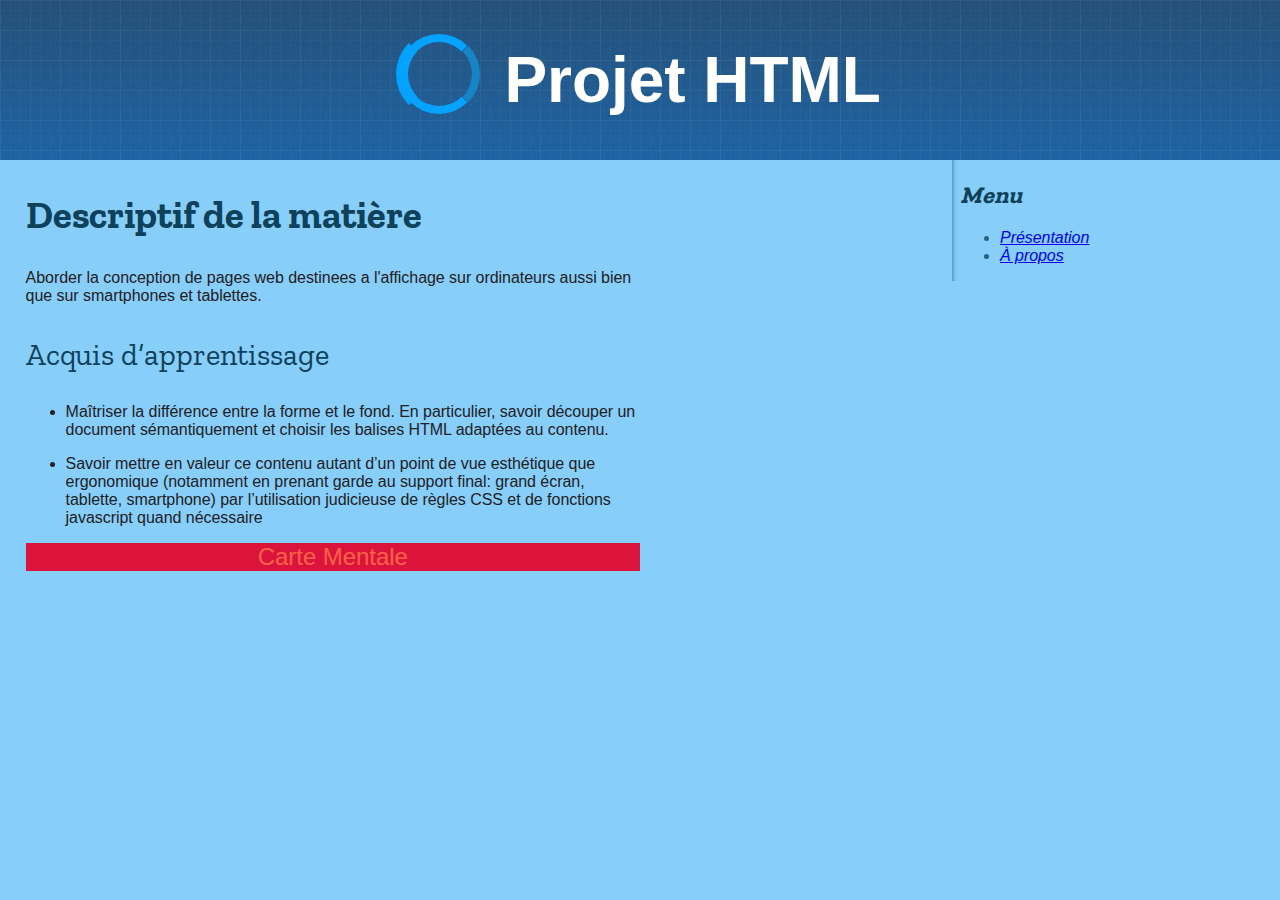
<file: HTMLPage1.html>
﻿<!DOCTYPE html>

<html lang="fr-fr" xmlns="https://www.w3.org/TR/html/">

<head>
    <meta charset="utf-8" />
    <link rel="stylesheet" media="screen " href="StyleSheet1.css">
    <title>Projet HTML</title>
</head>

<body>

    <header class="bandeau">
        <center>
        <div class="logo"></div><div class="logo-bar"></div><div class="logo-bar1"></div>
        <div class="titre">
                <h1>Pro<span class="morceau-titre">j</span>et <span class="morceau-titre">H</span>T<span class="morceau-titre">M</span>L</h1>
        </div>
        </center>
    </header>


    <aside class="sidebar" role="complementary">
        <h2>Menu</h2>
        <ul>
            <li><a href="#intro">Présentation</a></li>
            <li><a href="#about">À propos</a></li>
        </ul>

    </aside>

    <div class="page-class">

        <section class="intro" id="intro">
            <h2>Descriptif de la matière</h2>
            <p>Aborder la conception de pages web destinees a l'affichage sur ordinateurs aussi bien que sur
                smartphones et tablettes.</p>
            <h3>Acquis d’apprentissage</h3>
            <ul>
                <li>
                    <p>Maîtriser la différence entre la forme et le fond. En particulier, savoir découper un document
                        sémantiquement et choisir les balises HTML adaptées au contenu.</p>
                </li>
                <li>
                    <p>Savoir mettre en valeur ce contenu autant d’un point de vue esthétique que ergonomique (notamment
                        en prenant garde au support final: grand écran, tablette, smartphone) par l’utilisation
                        judicieuse de règles CSS et de fonctions javascript quand nécessaire</p>
                </li>
            </ul>

        </section>

        <section class="carte" id="carte-mentale">
            <header role="banner">
                <center>Carte Mentale</center>
            </header>
        </section>
    </div>

</body>

</html>
</file>
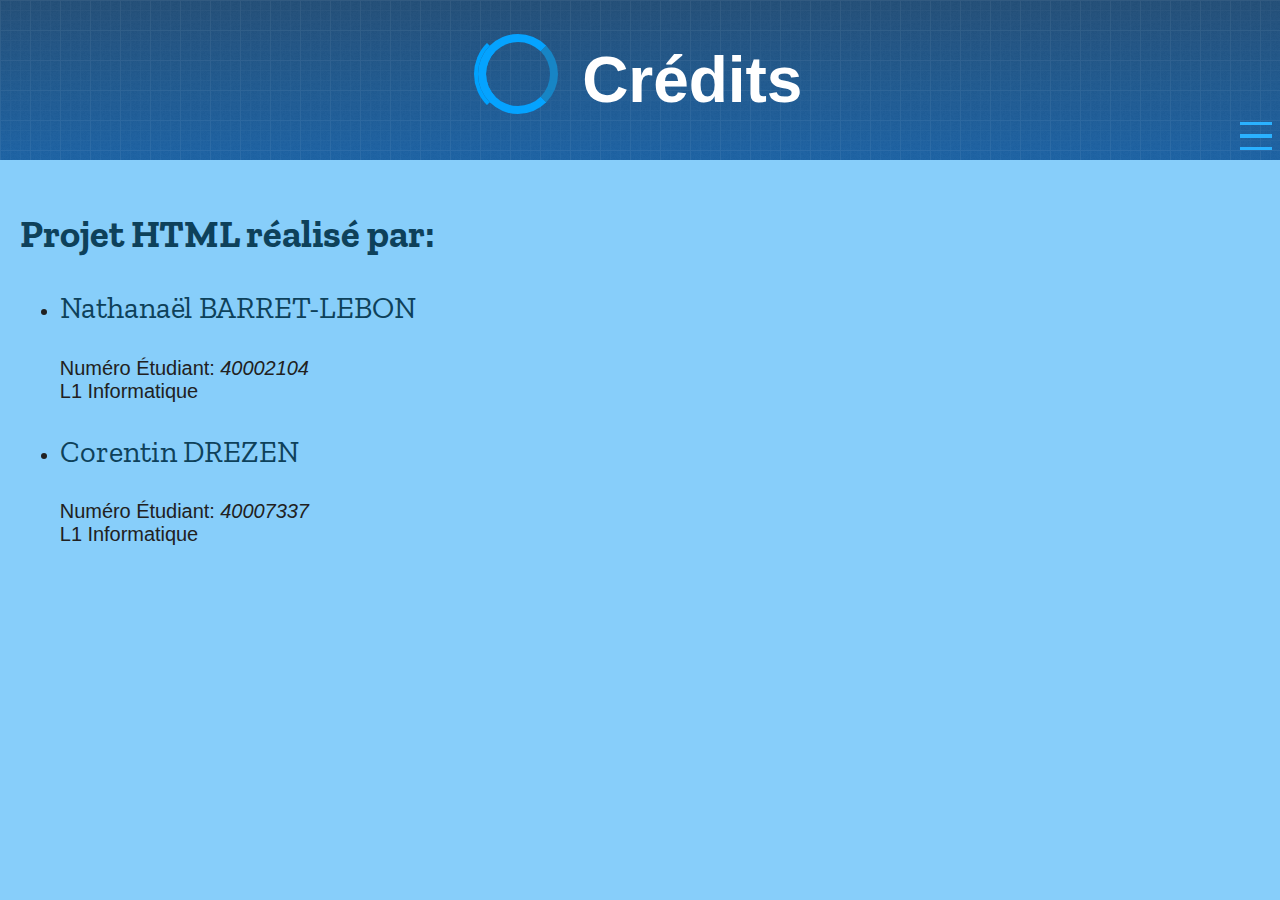
<file: 07/html/about.html>
﻿<!DOCTYPE html>

<html lang="fr-fr" xmlns="https://www.w3.org/TR/html/">

<head>
    <meta charset="utf-8" />
    <link rel="stylesheet" media="screen " href="../css/styles.css">
    <title>Projet HTML</title>
    <link rel="icon" href="../images/favicon.png">
</head>

<body>

    <header class="bandeau">
            <div class="logo"></div><div class="logo-bar"></div><div class="logo-bar1"></div>
            <div class="titre">
                <h1><span class="morceau-titre">C</span>ré<span class="morceau-titre">d</span>i<span class="morceau-titre">t</span>s</h1>
            </div>  
    </header>


    <aside class="sidebar" role="complementary">
        <input type="checkbox" id="sandwich-menucheck">
        <label class="sandwich-label" for="sandwich-menucheck">
            <div class="bar"></div><div class="bar"></div><div class="bar"></div>
        </label>
        <div id="menu">
        <h2>Menu</h2>
        <ul>
            <li><a href="../index.html">Présentation</a></li>
			<li><a href="../html/projet.html">La Matière</a></li>
			<li><a href="../html/python.html">Quack Invaders</a></li>
			<li><a href="../html/about.html">À propos</a></li>
        </ul>
        </div>

    </aside>

    <div class="page-class">

        <section class="intro" id="intro">
            <h2>Projet HTML réalisé par:</h2>
            <ul>
                <li>
                    
                        <h3>Nathanaël BARRET-LEBON</h3>
                        <p>
                        Numéro Étudiant: <i>40002104</i><br>
                        L1 Informatique<br>
                    </p>
                </li>
                <li>
                        <h3>Corentin DREZEN</h3>
                        Numéro Étudiant: <i>40007337</i><br>
                        L1 Informatique
                    </p>
                </li>

            </ul>

        </section>
    </div>

</body>

</html>
</file>
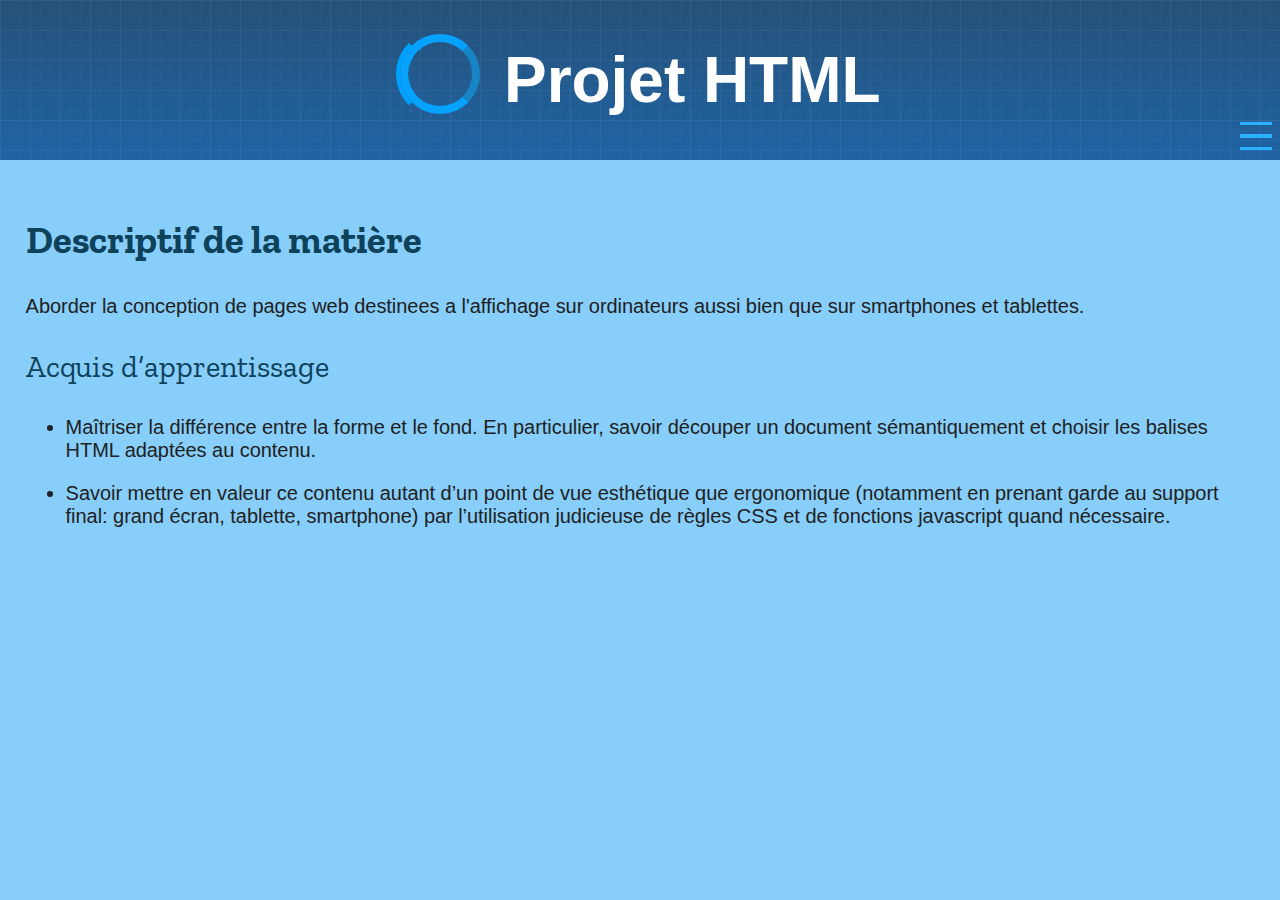
<file: 07/html/projet.html>
<!DOCTYPE html>

<html lang="fr-fr" xmlns="https://www.w3.org/TR/html/">

<head>
    <meta charset="utf-8" />
    <link rel="stylesheet" media="screen " href="../css/styles.css">
    <title>Projet HTML</title>
    <link rel="icon" href="images/favicon.png">
</head>

<body>

    <header class="bandeau">
        <center>
            <div class="logo"></div><div class="logo-bar"></div><div class="logo-bar1"></div>
            <div class="titre">
                <h1>Pro<span class="morceau-titre">j</span>et <span class="morceau-titre">H</span>T<span class="morceau-titre">M</span>L</h1>
            </div>
        </center>       
    </header>


    <aside class="sidebar" role="complementary">
        <input type="checkbox" id="sandwich-menucheck">
        <label class="sandwich-label" for="sandwich-menucheck">
            <div class="bar"></div><div class="bar"></div><div class="bar"></div>
        </label>
        <div id="menu">
        <h2>Menu</h2>
        <ul>
            <li><a href="../index.html">Présentation</a></li>
            <li><a href="projet.html">La Matière</a></li>
            <li><a href="python.html">Quack Invaders</a></li>
            <li><a href="#about">À propos</a></li>
        </ul>
        </div>

    </aside>

    <div class="page-class">

        <section class="intro" id="intro">
            <h2>Descriptif de la matière</h2>
            <p>Aborder la conception de pages web destinees a l'affichage sur ordinateurs aussi bien que sur
                smartphones et tablettes.</p>
            <h3>Acquis d’apprentissage</h3>
            <ul>
                <li>
                    <p>Maîtriser la différence entre la forme et le fond. En particulier, savoir découper un document
                        sémantiquement et choisir les balises HTML adaptées au contenu.</p>
                </li>
                <li>
                    <p>Savoir mettre en valeur ce contenu autant d’un point de vue esthétique que ergonomique (notamment
                        en prenant garde au support final: grand écran, tablette, smartphone) par l’utilisation
                        judicieuse de règles CSS et de fonctions javascript quand nécessaire.</p>
                </li>
            </ul>

        </section>
    </div>

</body>

</html>
</file>
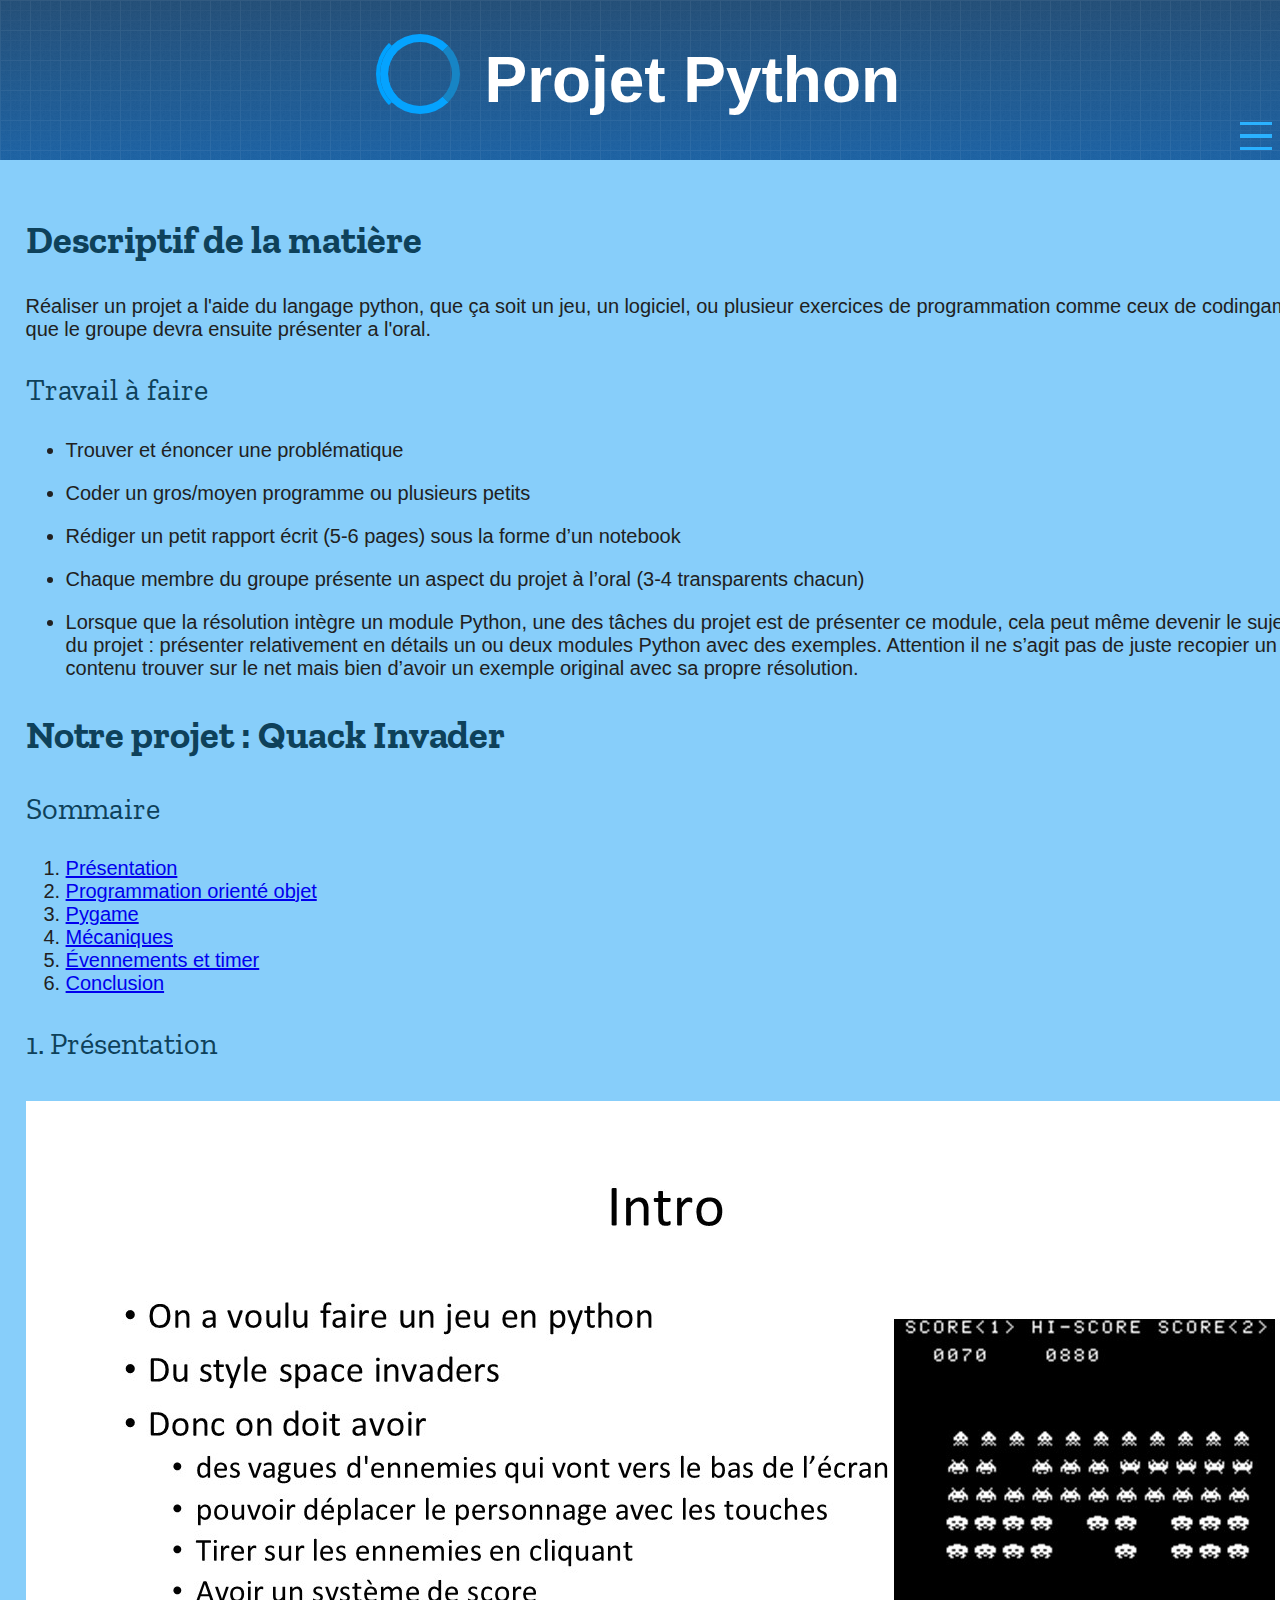
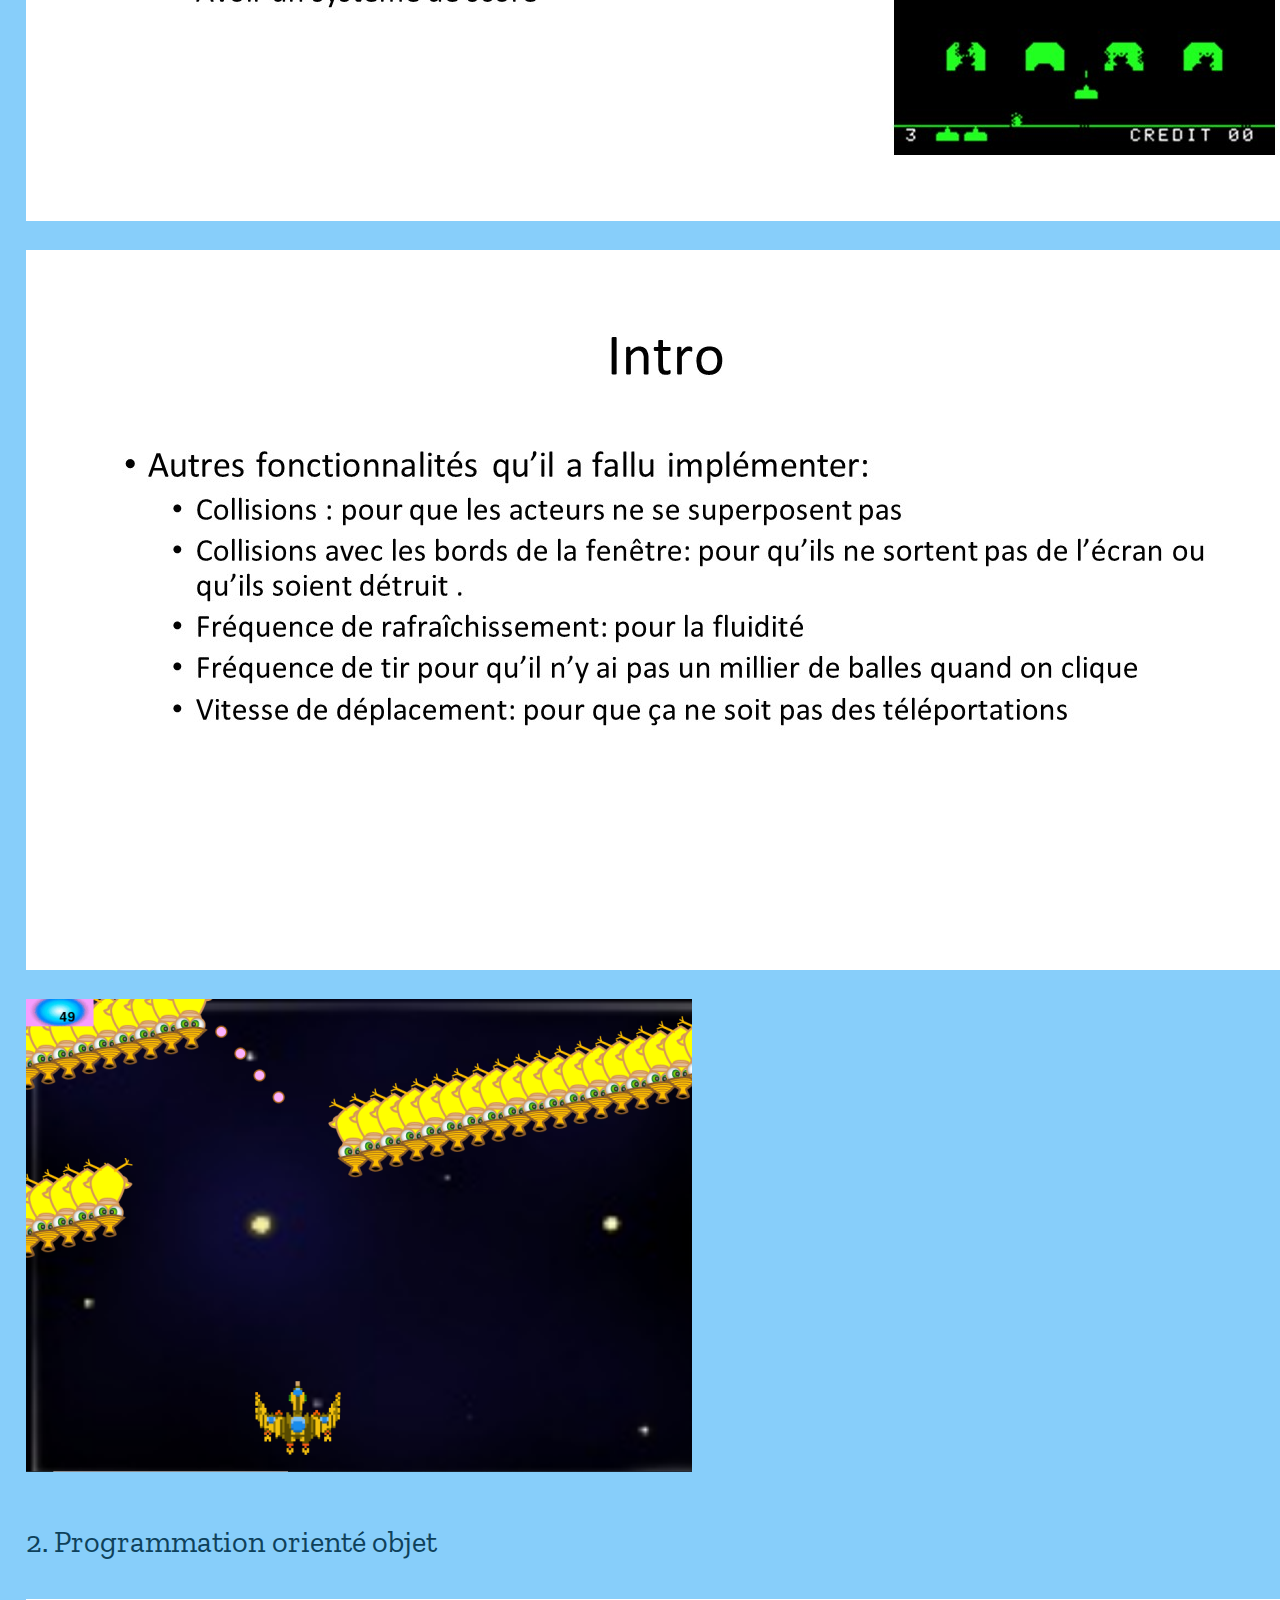
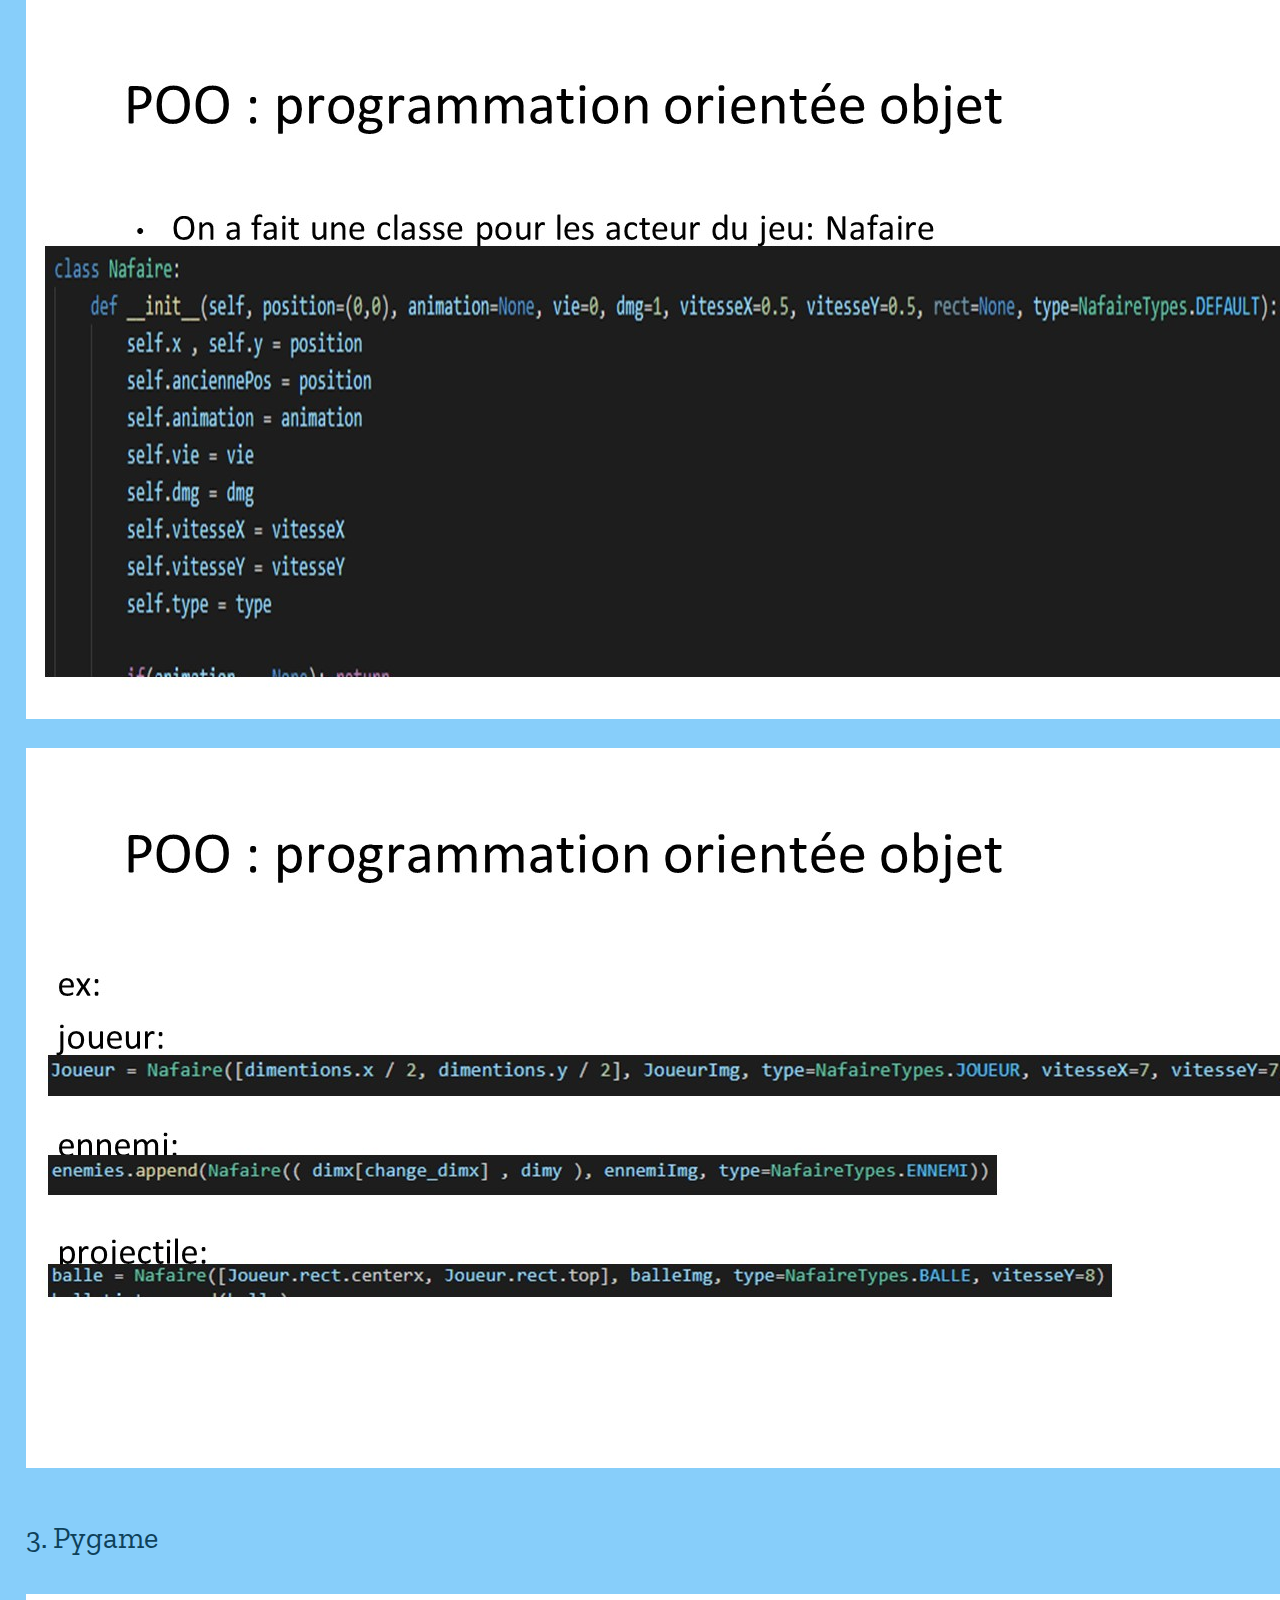
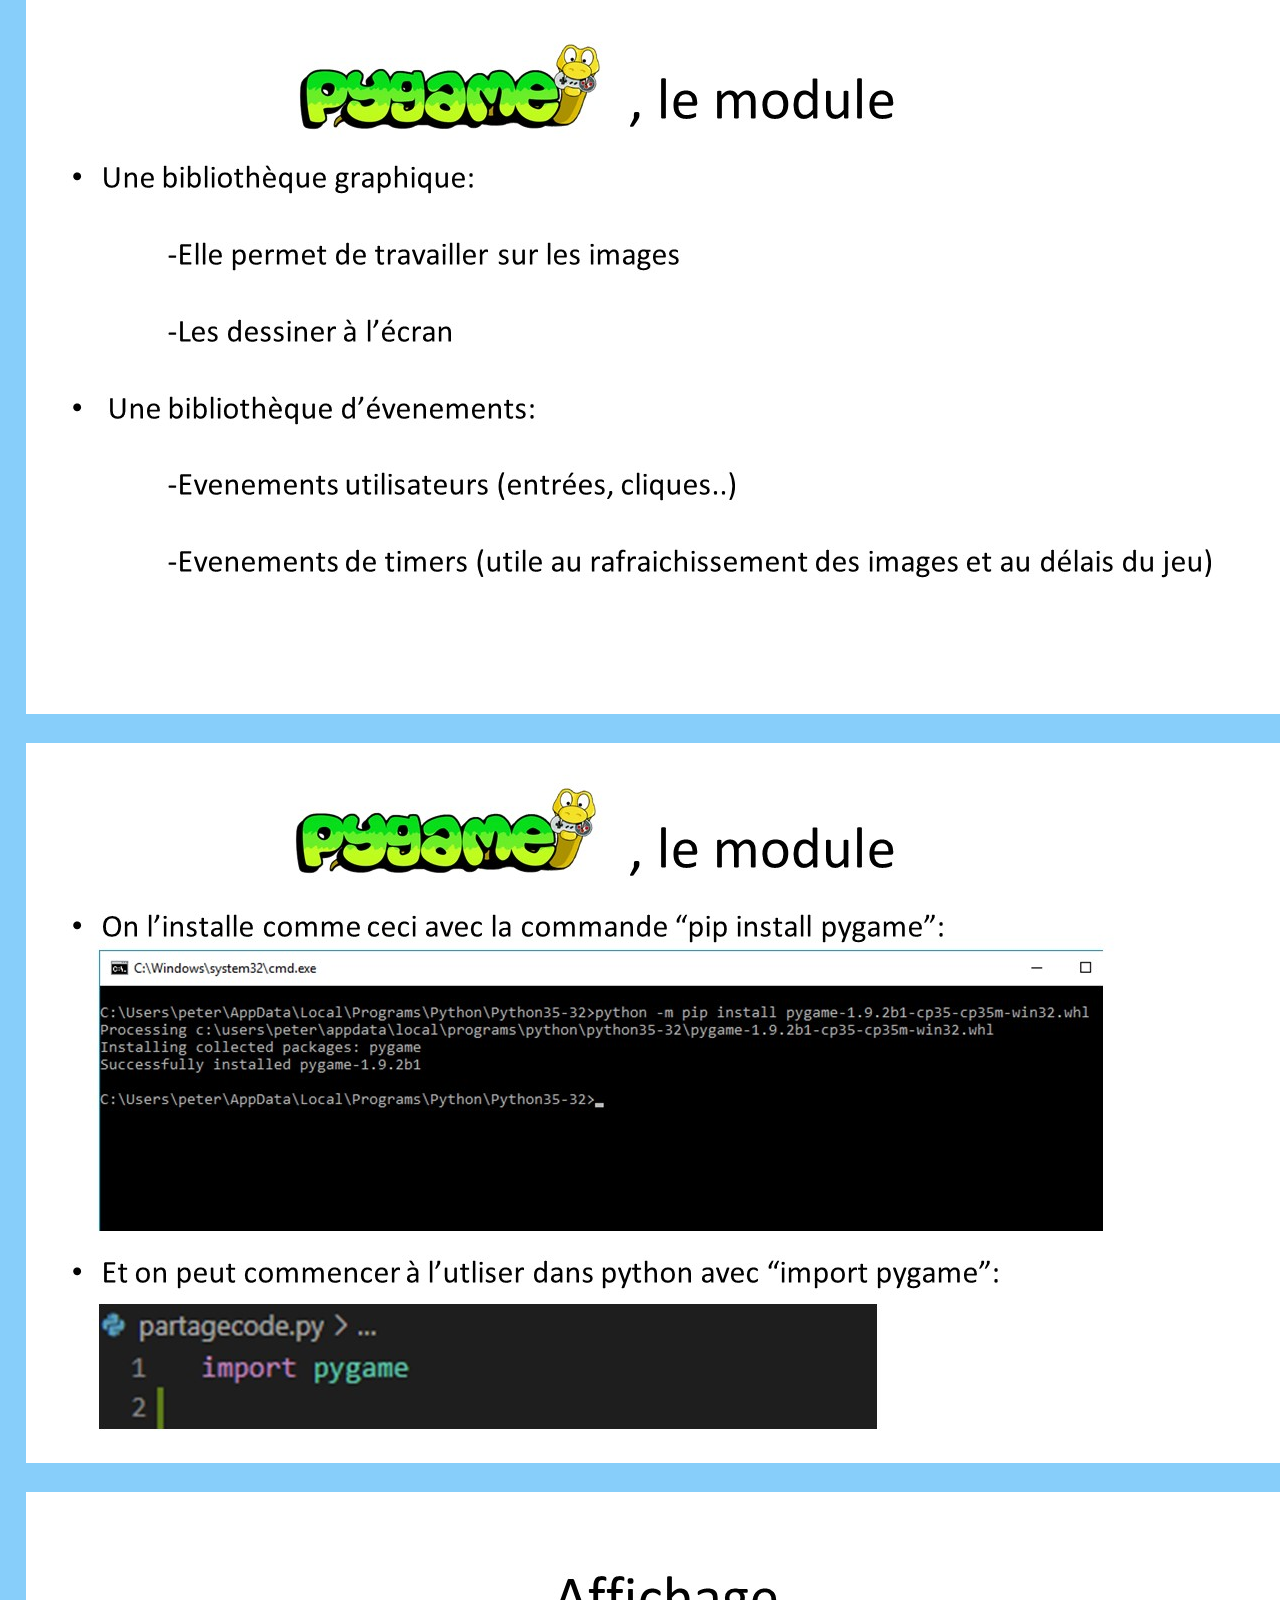
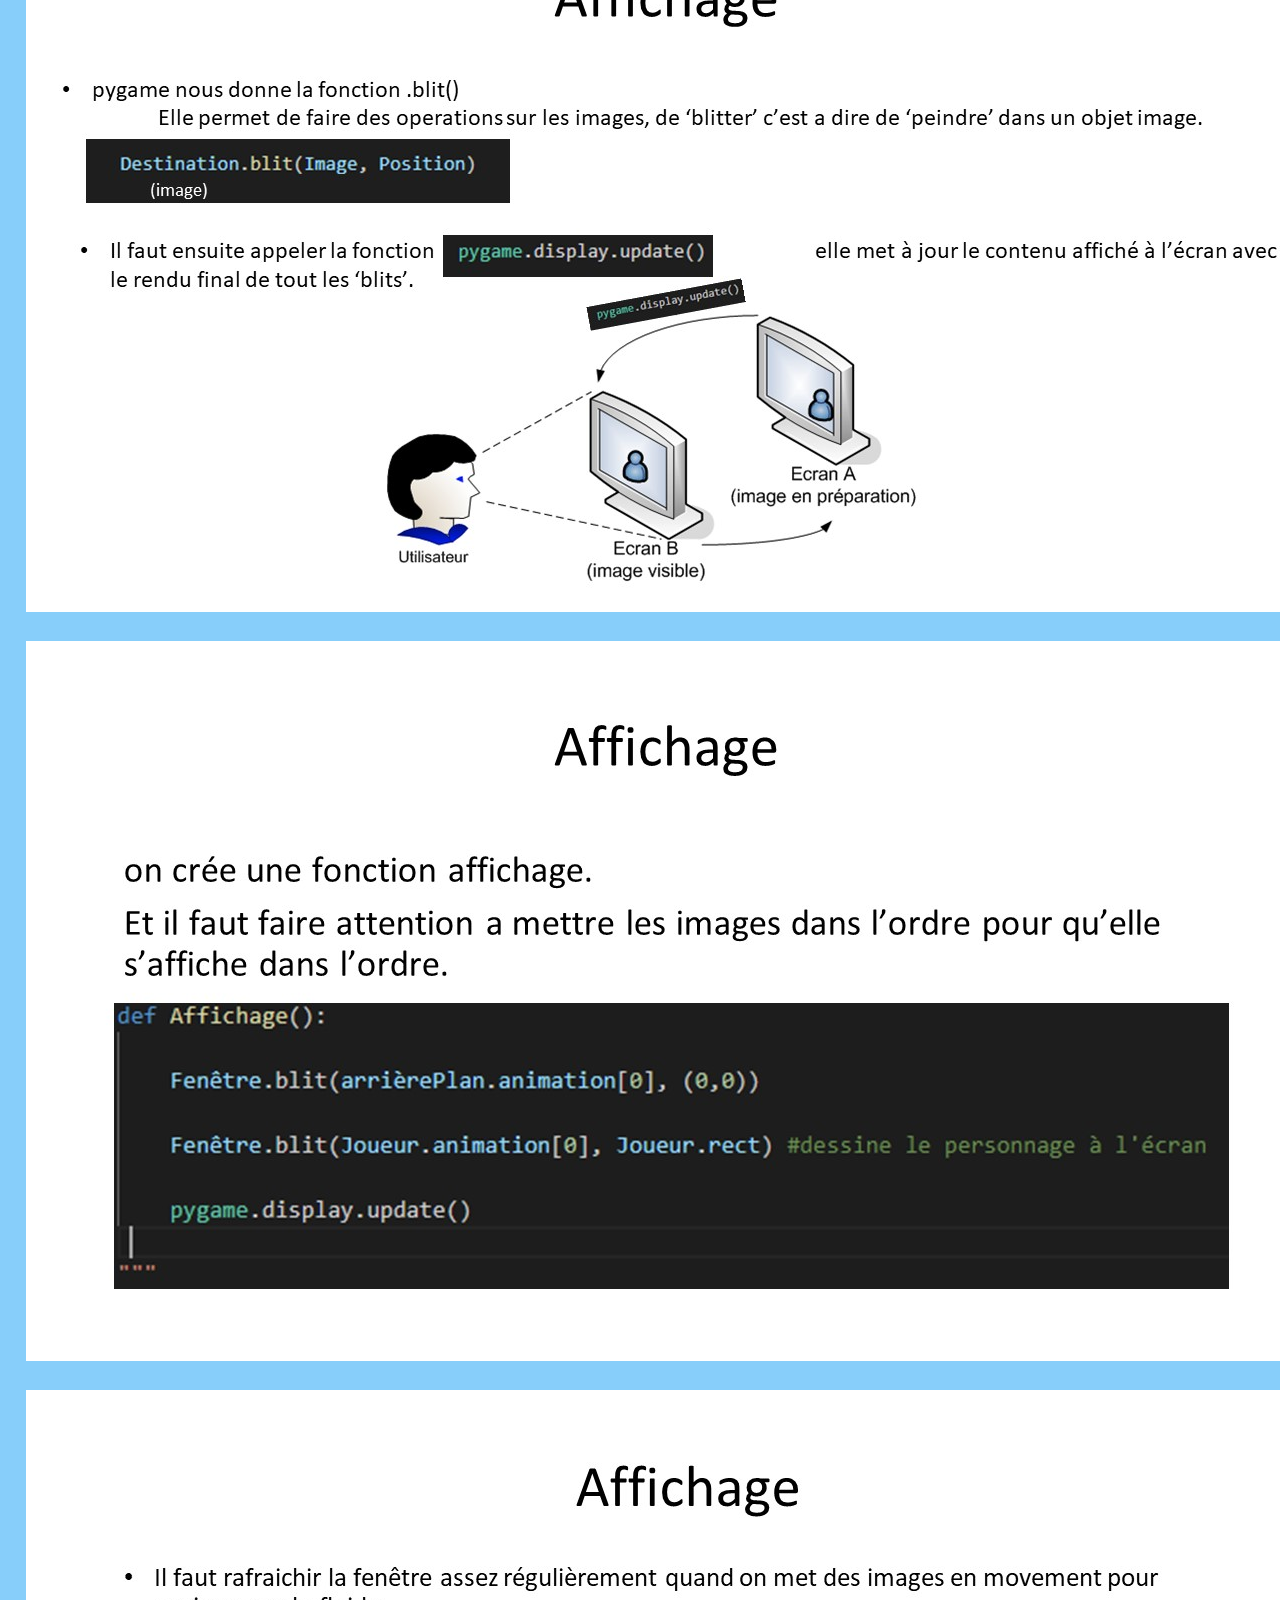
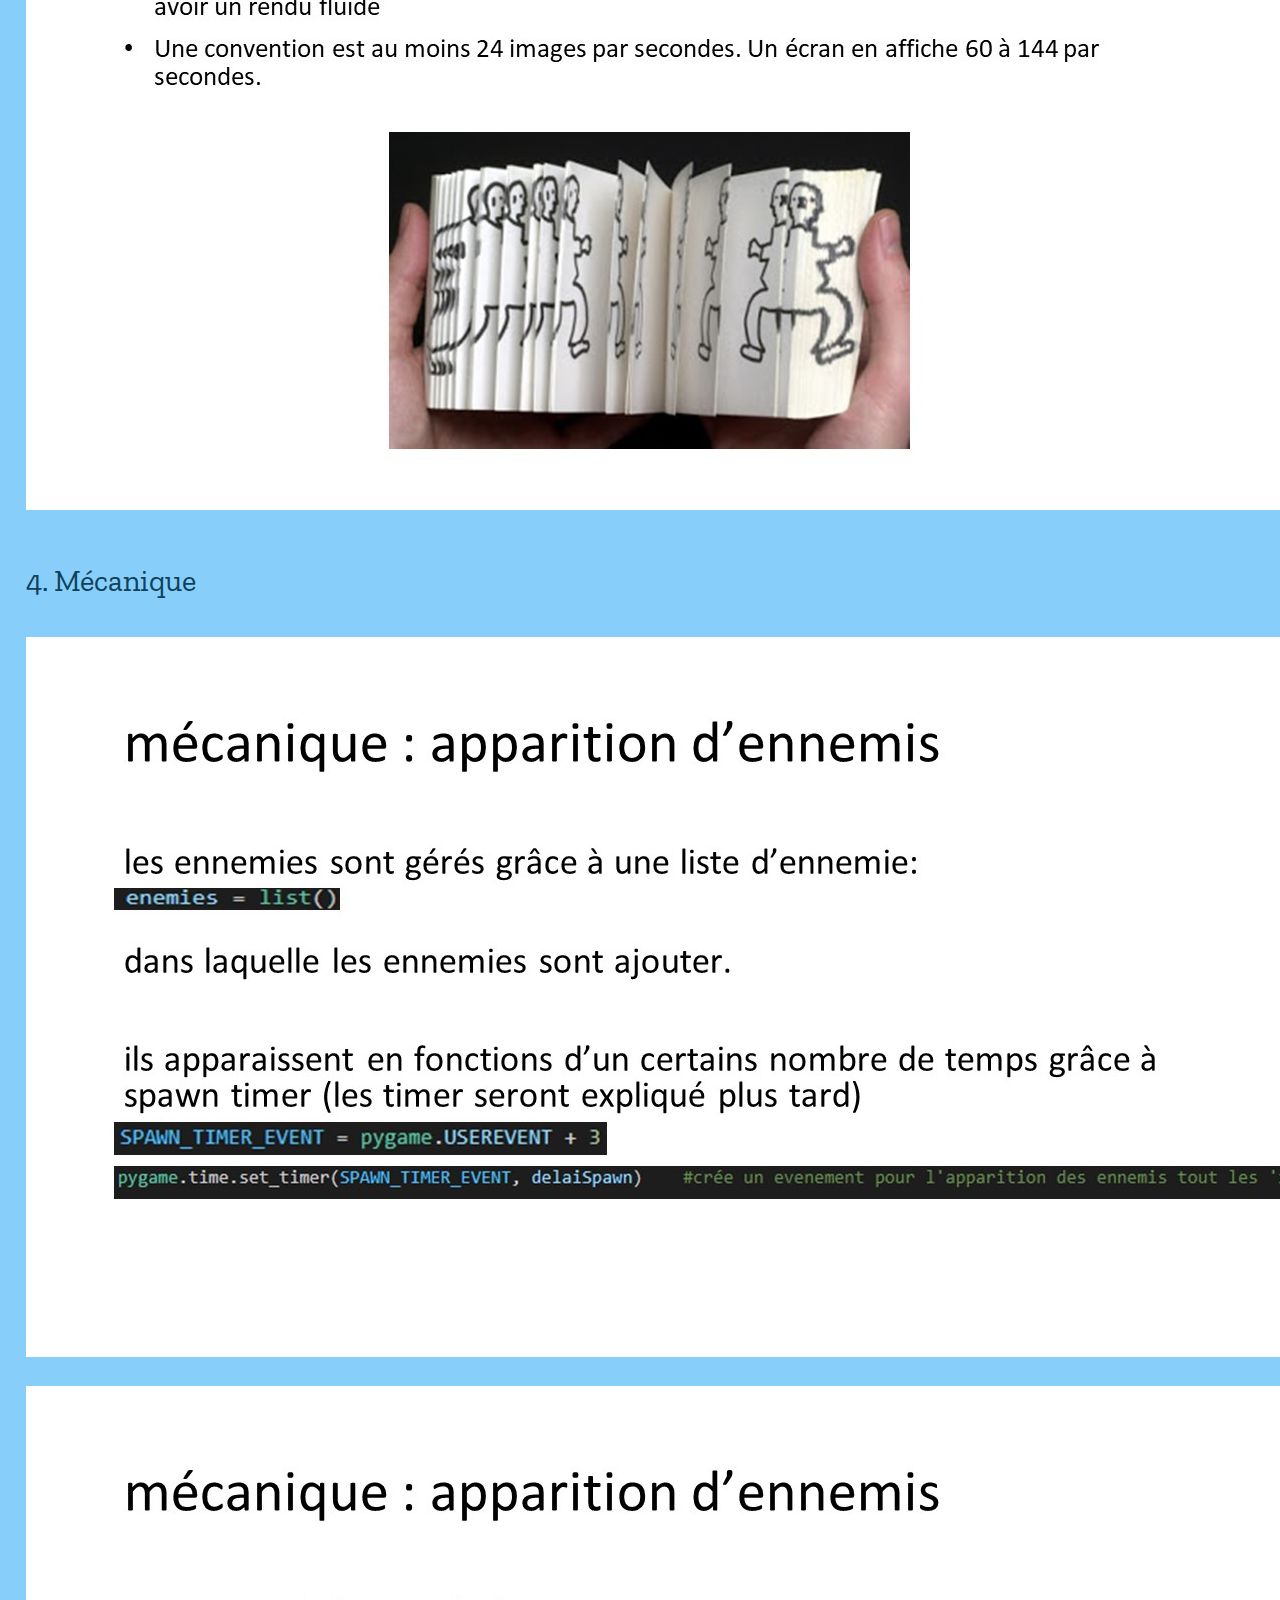
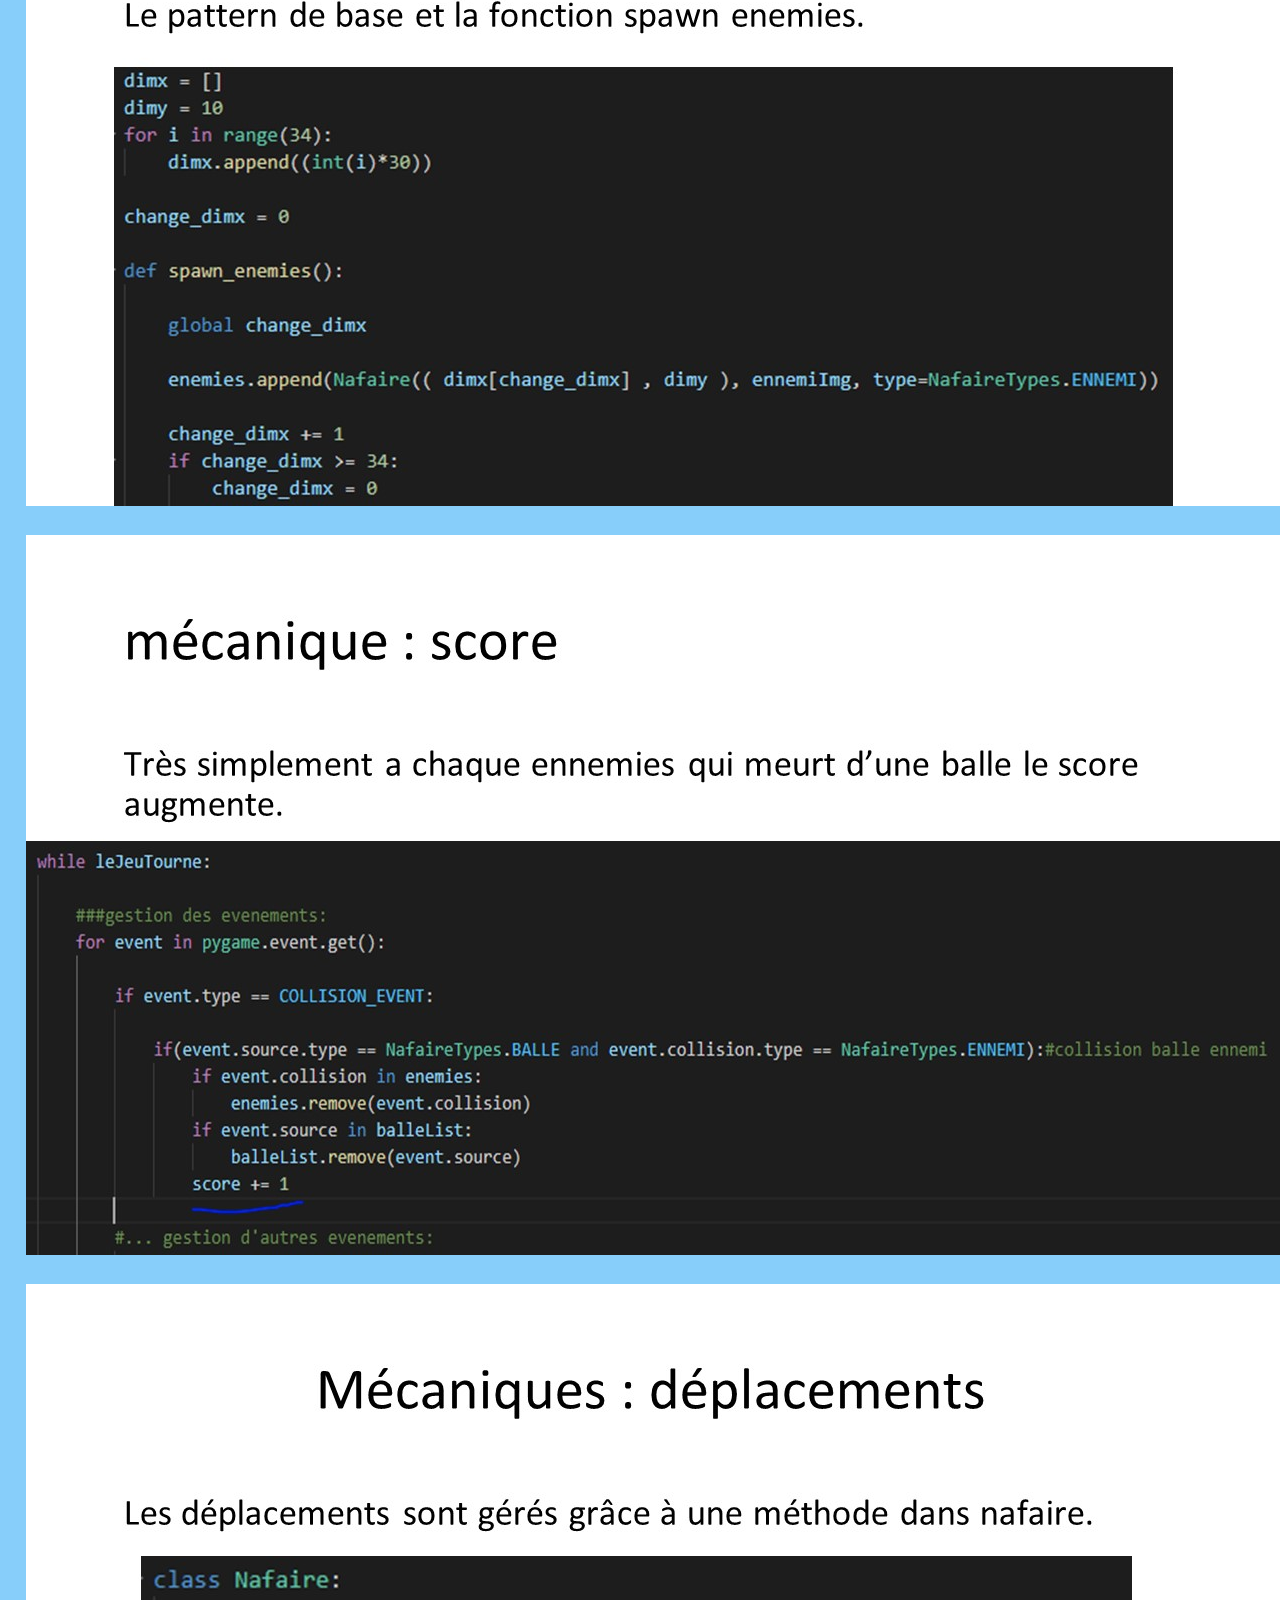
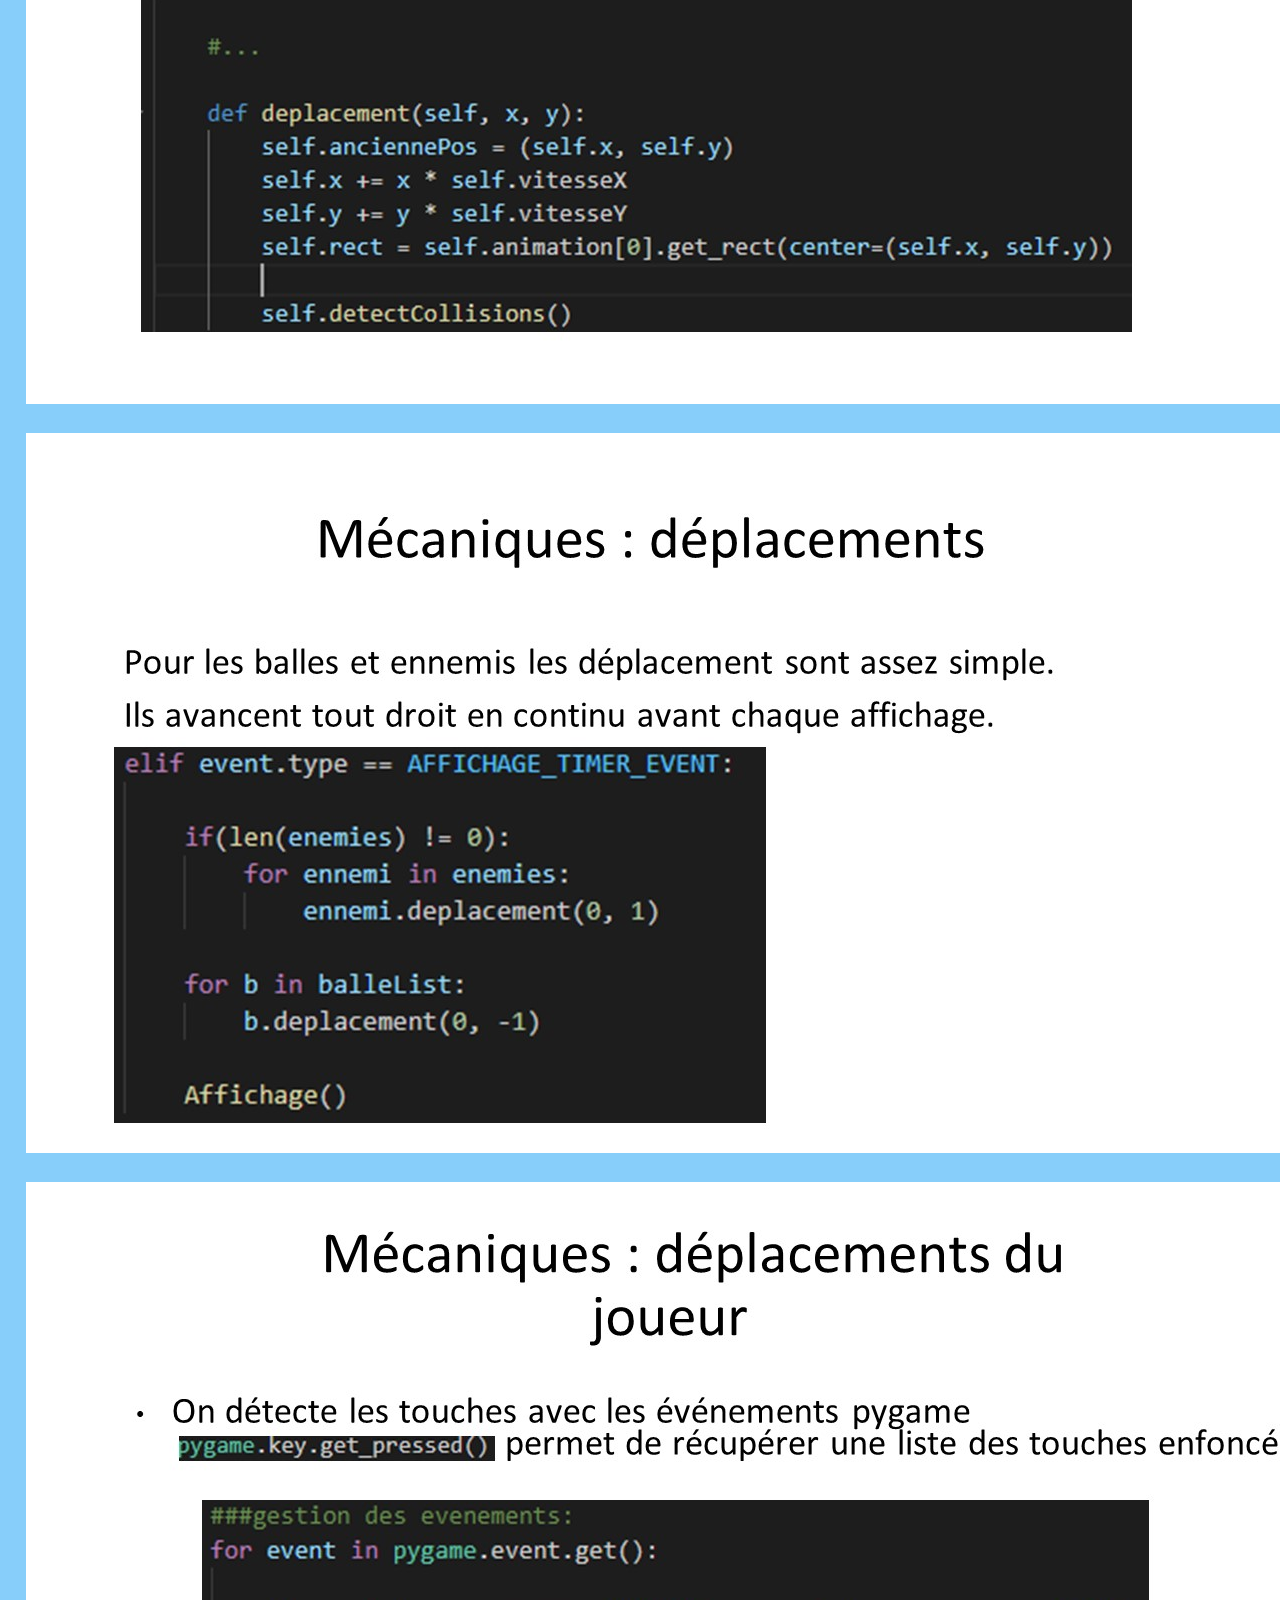
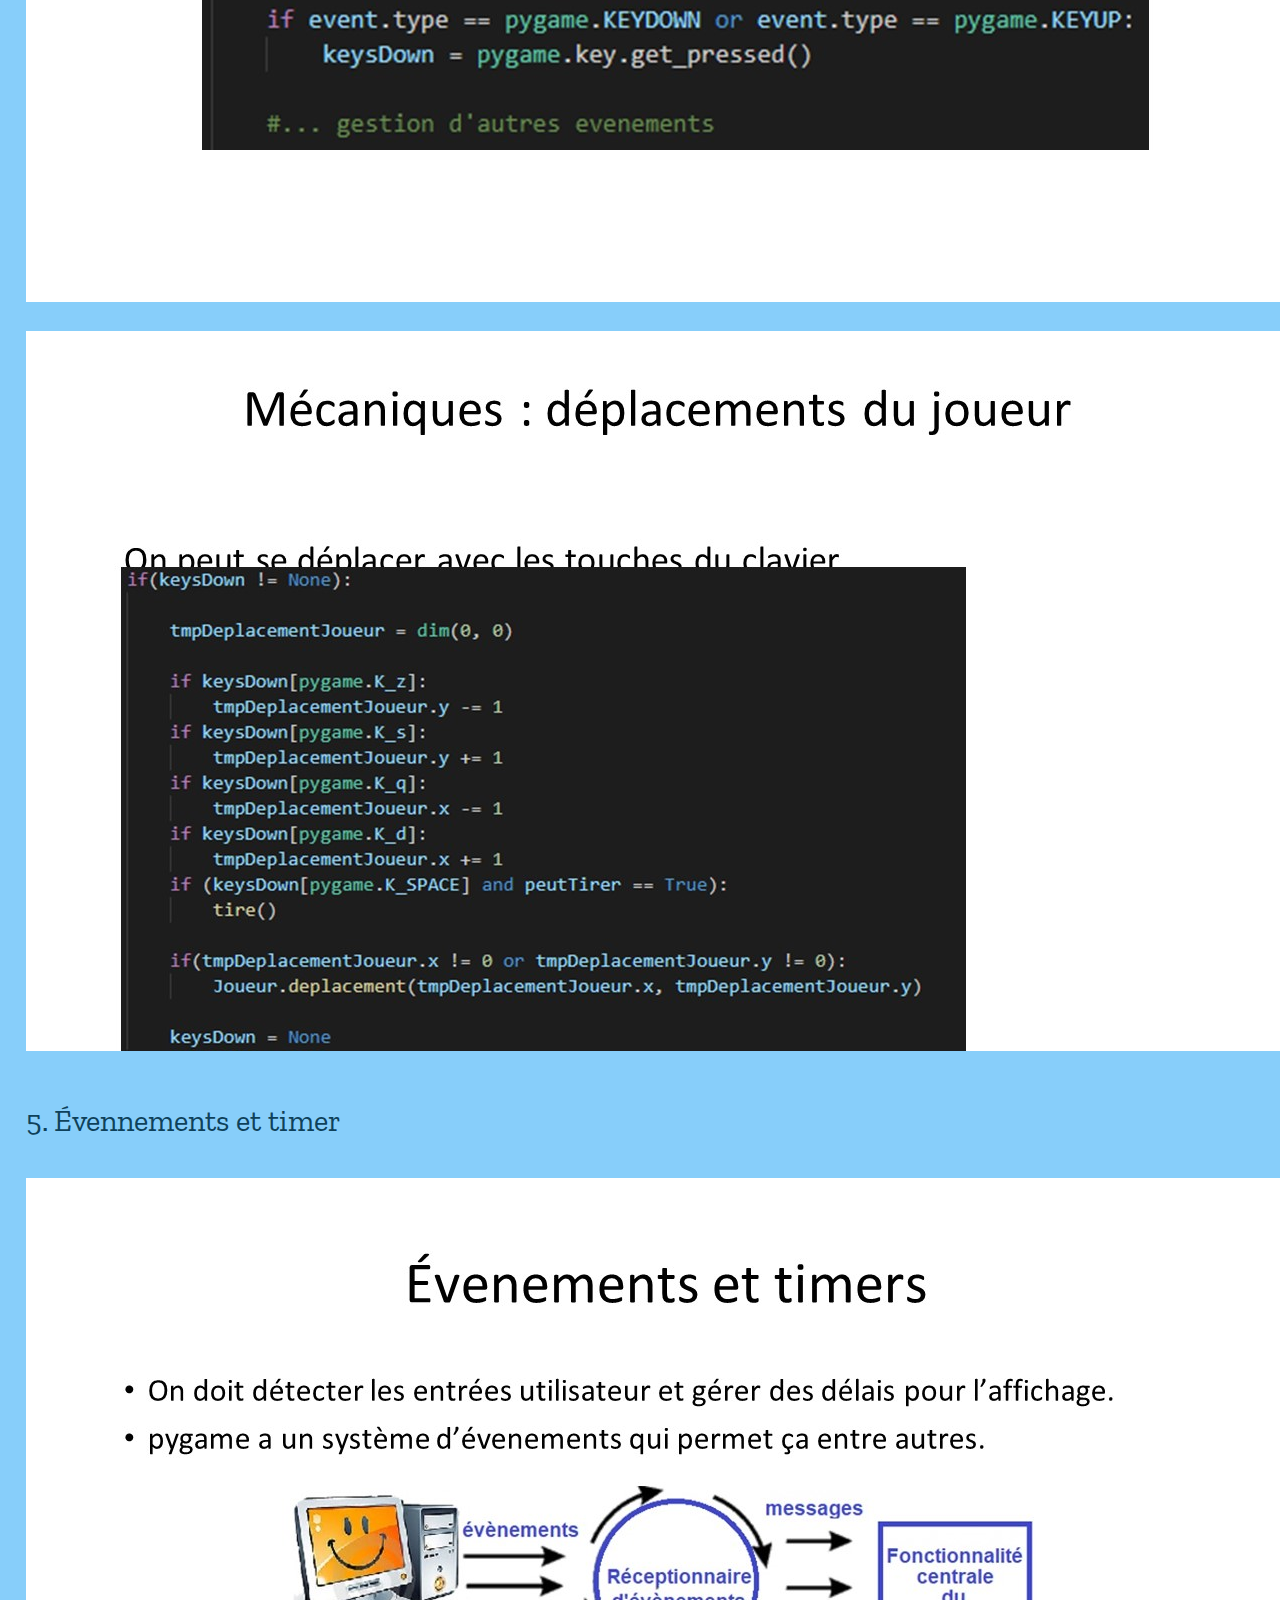
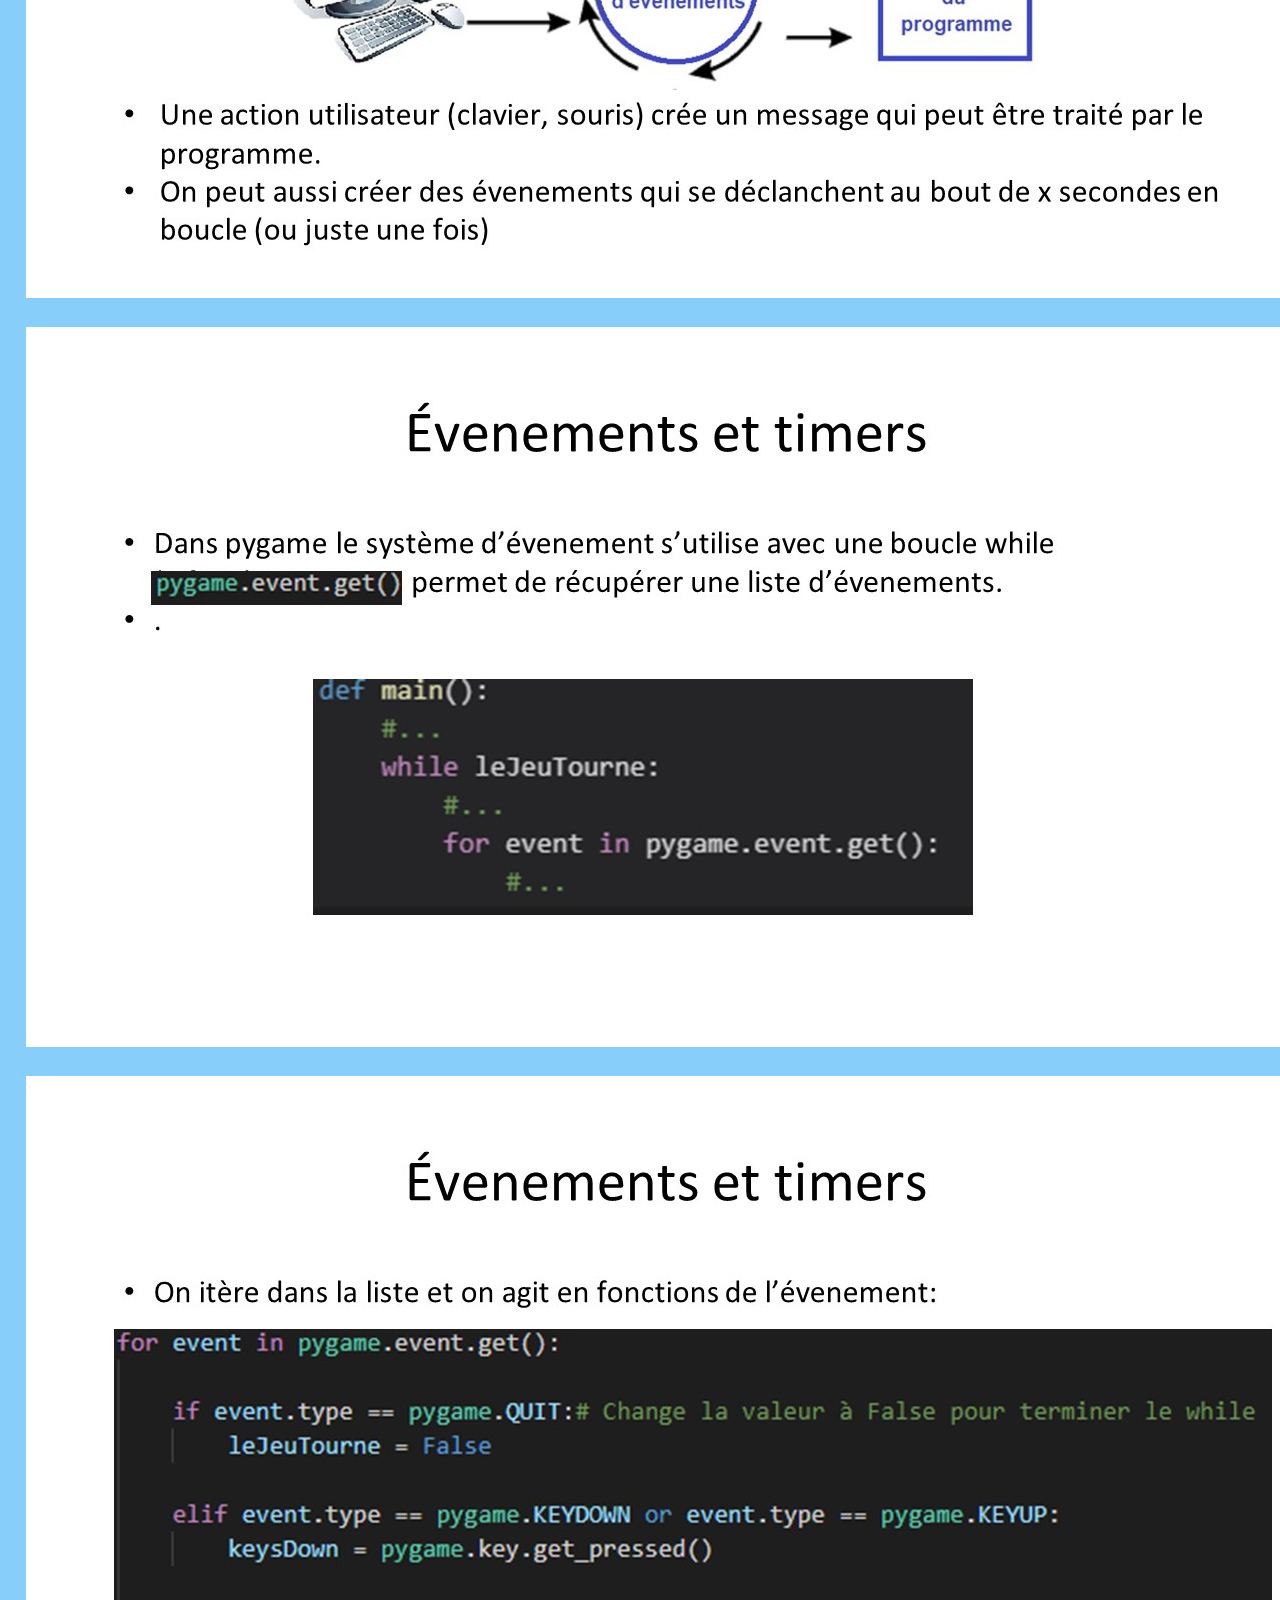
<file: 07/html/python.html>
﻿<!DOCTYPE html>

<html lang="fr-fr" xmlns="https://www.w3.org/TR/html/">

<head>
    <meta charset="utf-8" />
    <link rel="stylesheet" media="screen " href="../css/styles.css">
    <title>Projet Python</title>
    <link rel="icon" href="../images/favicon.png">
</head>

<body>

    <header class="bandeau">
            <div class="logo"></div><div class="logo-bar"></div><div class="logo-bar1"></div>
            <div class="titre">
                <h1>Pro<span class="morceau-titre">j</span>et <span class="morceau-titre">P</span>y<span class="morceau-titre">t</span>ho<span class="morceau-titre">n</span></h1>
            </div> 
    </header>


    <aside class="sidebar" role="complementary">
        <input type="checkbox" id="sandwich-menucheck">
        <label class="sandwich-label" for="sandwich-menucheck">
            <div class="bar"></div><div class="bar"></div><div class="bar"></div>
        </label>
        <div id="menu">
        <h2>Menu</h2>
        <ul>
            <li><a href="../index.html">Présentation</a></li>
			<li><a href="../html/projet.html">La Matière</a></li>
			<li><a href="../html/python.html">Quack Invaders</a></li>
			<li><a href="../html/about.html">À propos</a></li>
        </ul>
        </div>

    </aside>

    <div class="page-class">

        <section class="intro" id="intro">
            <h2>Descriptif de la matière</h2>
            <p>Réaliser un projet a l'aide du langage python, que ça soit un jeu, un logiciel, ou plusieur exercices de programmation comme ceux de codingame que le groupe devra ensuite présenter a l'oral.</p>
            <h3>Travail à faire</h3>
            <ul>
                <li>
                    <p>Trouver et énoncer une problématique</p>
                </li>
                <li>
                    <p>Coder un gros/moyen programme ou plusieurs petits</p>
                </li>
                <li>
                    <p>Rédiger un petit rapport écrit (5-6 pages) sous la forme d’un notebook</p>
                </li>
                <li>
                    <p>Chaque membre du groupe présente un aspect du projet à l’oral (3-4 transparents chacun)</p>
                </li>
                <li>
                    <p>Lorsque que la résolution intègre un module Python, une des tâches du projet est de présenter ce module, cela peut même devenir le sujet du projet : présenter relativement en détails
un ou deux modules Python avec des exemples. Attention il ne s’agit pas de juste recopier
un contenu trouver sur le net mais bien d’avoir un exemple original avec sa propre résolution.</p>
                </li>
            </ul>


        	<h2>Notre projet : Quack Invader</h2>
        	
        	<h3>Sommaire</h3>
        	<ol>
        		<li>
        			<a href="#Présentation">Présentation</a>
        		</li>
        		<li>
        			<a href="#Programmation_orienté_objet">Programmation orienté objet</a>
        		</li>
        		<li>
        			<a href="#Pygame">Pygame</a>
        		</li>
        		<li>
        			<a href="#Mécanique">Mécaniques</a>
        		</li>
        		<li>
        			<a href="#Évennements_et_timer">Évennements et timer</a>
        		</li>
        		<li>
        			<a href="#Conclusion">Conclusion</a>
        		</li>
        	</ol>
        	
        	<h3 id="Présentation">1. Présentation </h3>

        	<img class="zimg" src="../images/Projet Python – Quack Invaders/Diapositive2.JPG">
        	<img class="zimg" src="../images/Projet Python – Quack Invaders/Diapositive3.JPG">
        	<img class="zimg" src="../images/image_jeu.png">


        	<h3 id="Programmation_orienté_objet">2. Programmation orienté objet</h3>
        	<img class="zimg" src="../images/Projet Python – Quack Invaders/Diapositive5.JPG"> <img class="zimg" src="../images/Projet Python – Quack Invaders/Diapositive6.JPG">


        	<h3 id="Pygame">3. Pygame</h3>
        	<img class="zimg" src="../images/Projet Python – Quack Invaders/Diapositive7.JPG">
        	<img class="zimg" src="../images/Projet Python – Quack Invaders/Diapositive8.JPG">
        	<img class="zimg" src="../images/Projet Python – Quack Invaders/Diapositive9.JPG">
        	<img class="zimg" src="../images/Projet Python – Quack Invaders/Diapositive10.JPG">
        	<img class="zimg" src="../images/Projet Python – Quack Invaders/Diapositive11.JPG">


        	<h3 id="Mécanique">4. Mécanique</h3>
        	<img class="zimg" src="../images/Projet Python – Quack Invaders/Diapositive12.JPG">
        	<img class="zimg" src="../images/Projet Python – Quack Invaders/Diapositive13.JPG">
        	<img class="zimg" src="../images/Projet Python – Quack Invaders/Diapositive14.JPG">
        	<img class="zimg" src="../images/Projet Python – Quack Invaders/Diapositive15.JPG">
        	<img class="zimg" src="../images/Projet Python – Quack Invaders/Diapositive16.JPG">
        	<img class="zimg" src="../images/Projet Python – Quack Invaders/Diapositive17.JPG">
        	<img class="zimg" src="../images/Projet Python – Quack Invaders/Diapositive18.JPG">
        	

        	<h3 id="Évennements_et_timer">5. Évennements et timer</h3>
        	<img class="zimg" src="../images/Projet Python – Quack Invaders/Diapositive19.JPG">
        	<img class="zimg" src="../images/Projet Python – Quack Invaders/Diapositive20.JPG">
        	<img class="zimg" src="../images/Projet Python – Quack Invaders/Diapositive21.JPG">
        	<img class="zimg" src="../images/Projet Python – Quack Invaders/Diapositive22.JPG">
        	<img class="zimg" src="../images/Projet Python – Quack Invaders/Diapositive23.JPG">
        	

        	<h3 id="Conclusion">6. Conclusion</h3>
        	<img class="zimg" src="../images/Projet Python – Quack Invaders/Diapositive24.JPG">
        	<img class="zimg" src="../images/Projet Python – Quack Invaders/Diapositive25.JPG">
        	<img class="zimg" src="../images/Projet Python – Quack Invaders/Diapositive26.JPG">
        	<img class="zimg" src="../images/Projet Python – Quack Invaders/Diapositive27.JPG">

        </section>


    </div>

</body>

</html>
</file>
<file: StyleSheet1.css>
﻿body
{
    font-family: Arial, Helvetica, sans-serif;
    background-color:lightskyblue;
    color: #212121;
    letter-spacing: -.0028rem;
    font-size: 100%;
    margin: auto;
}

@font-face {
    font-family: "Zilla Slab";
    font-style: normal;
    font-weight: bold;
    src: url("zilla-slab/woff2/ZillaSlab-Bold.woff2") format("woff2");
   }

@font-face {
    font-family: "Zilla Slab";
    font-style: normal;
    font-weight: normal;
    src: url("zilla-slab/woff2/ZillaSlab-Regular.woff2") format("woff2");
   }

.bandeau
{
    background-image: url(blueprint.png), linear-gradient(to bottom, #1f4d78, #1862a7);
    background-color: #1f4d78;
    color: #fff;
    display: block;
    box-sizing: border-box;
    text-align: center;
}

.logo
{
    position: relative;
    border-radius: 4rem;
    border: solid 0.5rem rgb(5, 163, 255);
    width: 4rem;
    height: 4rem; 
    vertical-align:-0.75rem;
    display: inline-block;
    margin-right: 1rem;
    border-right-color:transparent;
    z-index: 2;
    /*animation:rotate 1s normal infinite;
    animation-direction: alternate;*/
}

.logo-bar
{
    position: relative;
    border-radius: 4rem;
    border: solid 0.5rem transparent;
    width: 4rem;
    height: 4rem; 
    vertical-align:-0.75rem;
    display: inline-block;
    margin-left: -5.95rem;
    margin-right: 1rem;
    /*border-right-color: rgb(5, 163, 255);
    border-right-style: dashed;*/
    border-right-color: rgb(23, 133, 197);
    z-index: 3;
    animation: tour 2s infinite;
    animation-direction: alternate;
}

.logo-bar1
{
    position:static;
    border-radius: 4rem;
    border: solid 0.75rem transparent;
    width: 4rem;
    height: 4rem; 
    vertical-align:-0.75rem;
    display: inline-block;
    margin-left: -6.25rem;
    margin-bottom: -0.25rem;
    margin-right: 1rem;
    /*border-right-color:rgb(0, 127, 201);
    border-right-style: groove;*/
    border-left-color: rgb(0, 162, 255);
    border-left-style:double;
    z-index: 1;
    animation: tour 2s infinite;
    animation-direction: alternate;
}

@keyframes tour 
{
    to
    {
        transform: rotate(360deg);
    }
}

.titre
{
    color: #fff;
    display:inline-block;
    padding: 0rem;
    font-family: 'Open Sans', sans-serif;
    text-align: center;
    font-size: 2rem;
    font-weight: 700;
}

.morceau-titre
{
    transition: transform .8s ease-in-out;
    display: inline-block;

}

.titre:hover .morceau-titre
{
    color:orangered;
    transform: rotate(180deg);
} 

.page-class
{
    padding-right: 25%;
    margin-right: 25%;
    margin-left: 2%;
    text-align: left;
}

.page-class h1, h2, h3
{
    color: #0e415a;
    font-family: 'Zilla Slab';
}

.page-class h2
{
    font-size: 2.4rem;
}

.page-class h3
{
    font-size: 1.9rem;
    font-weight: 400;
}

section.carte
{
    font-size: 1.5rem;
    color: tomato; 
    background-color:crimson;
    font-family: Helvetica, sans-serif;
}

.sidebar {
    width: 25%;
    padding-left: .5rem;
    margin-left: .5rem;
    float: right;
    box-shadow: inset 5px 0 5px -5px #29627e;
    font-style: italic;
    color: #29627e;
}

.sidebar > p {
    margin: .1rem;
}

p {
    font-family: 'Fira Sans', sans-serif;
}
</file>
<file: 07/css/styles.css>
﻿body
{
    font-family: Arial, Helvetica, sans-serif;
    background-color:lightskyblue;
    color: #212121;
    letter-spacing: -.0028rem;
    font-size: 100%;
    margin: auto;
    height: 100%;
    display: grid;
}

@font-face {
    font-family: "Zilla Slab";
    font-style: normal;
    font-weight: bold;
    src: url("../polices/zilla-slab/woff2/ZillaSlab-Bold.woff2") format("woff2");
   }

@font-face {
    font-family: "Zilla Slab";
    font-style: normal;
    font-weight: normal;
    src: url("../polices/zilla-slab/woff2/ZillaSlab-Regular.woff2") format("woff2");
   }

.bandeau
{
    background-image: url(../images/blueprint.png), linear-gradient(to bottom, #1f4d78, #1862a7);
    background-color: #1f4d78;
    color: #fff;
    display: block;
    text-align: center;
    position: relative;
    z-index: 2;
    grid-row-start: 0;
    grid-row-end: 1;
    grid-column-start: 1;
    grid-column-end: 4;
}

.logo
{
    position: relative;
    border-radius: 4rem;
    border: solid 0.5rem rgb(5, 163, 255);
    width: 4rem;
    height: 4rem; 
    vertical-align:-0.75rem;
    display: inline-block;
    margin-right: 1rem;
    border-right-color:transparent;
    z-index: 2;
    /*animation:rotate 1s normal infinite;
    animation-direction: alternate;*/
}

.logo-bar
{
    position: relative;
    border-radius: 4rem;
    border: solid 0.5rem transparent;
    width: 4rem;
    height: 4rem; 
    vertical-align:-0.75rem;
    display: inline-block;
    margin-left: -6rem;
    margin-right: 1rem;
    /*border-right-color: rgb(5, 163, 255);
    border-right-style: dashed;*/
    border-right-color: rgb(23, 133, 197);
    z-index: 3;
    animation: tour 2s infinite;
    animation-direction: alternate;
}

.logo-bar1
{
    position:static;
    border-radius: 4rem;
    border: solid 0.75rem transparent;
    width: 4rem;
    height: 4rem; 
    vertical-align:-0.75rem;
    display: inline-block;
    margin-left: -6.2425rem;
    margin-bottom: -0.25rem;
    margin-right: 1rem;
    /*border-right-color:rgb(0, 127, 201);
    border-right-style: groove;*/
    border-left-color: rgb(0, 162, 255);
    border-left-style:double;
    z-index: 1;
    animation: tour 2s infinite;
    animation-direction: alternate;
}

@keyframes tour 
{
    to
    {
        transform: rotate(360deg);
    }
}

.titre
{
    color: #fff;
    display:inline-block;
    padding: 0rem;
    font-family: 'Open Sans', sans-serif;
    text-align: center;
    font-size: 2rem;
    font-weight: 700;
}

.morceau-titre
{
    transition: transform .8s ease-in-out;
    display: inline-block;

}

.titre:hover .morceau-titre
{
    color:orangered;
    transform: rotate(180deg);
} 

.page-class
{
    /*padding-right: 25%;
    margin-right: 25%;*/
    font-size: 1.25rem;
    display: flex;
    margin: 2%;
    text-align: left;
    position: relative;
    box-sizing: border-box;
    grid-row-start: 1;
    grid-row-end: 4;
    grid-column-start: -1;
    grid-column-end: 3;
}

.page-class h1, h2, h3
{
    color: #0e415a;
    font-family: 'Zilla Slab';
}

.page-class h2
{
    font-size: 2.4rem;
}

.page-class h3
{
    font-size: 1.9rem;
    font-weight: 400;
}

.page-class img
{
    margin-top: 0.5rem;
    margin-bottom: 1rem;
}

/*
section.carte
{
    font-size: 1.5rem;
    color: tomato; 
    background-color:crimson;
    font-family: Helvetica, sans-serif;
}*/

.sidebar
{
    
    grid-row-start: 1;
    grid-row-end: 4;
    grid-column-start: 3;
    grid-column-end: 4;
    overflow: hidden;
}

.sidebar > p 
{
    margin: .1rem;
}

.sidebar #sandwich-menucheck
{
    display: none;
}

.sidebar .sandwich-label
{
    position:absolute;
    right: 0rem;
    top: 7rem;
    display:block;
    z-index: 4;
}

.sidebar .bar
{
    background-color: rgb(42, 177, 255);
    width: 2rem;
    height: 0.2rem;
    margin: 0.6rem 0.5rem;
    z-index: 4;
    position: relative;
}

.sidebar .sandwich-label:hover .bar
{
    background-color:rgb(164, 219, 252);
}

.sidebar #sandwich-menucheck:checked + .sandwich-label
{
    transform: rotate(90deg);
}

.sidebar #menu
{
    display: none;
    padding: 2%;
    padding-top: -2%;
    padding-left: 1rem;
    padding-right: 2rem;
    margin-left: 4%; 
    font-style: italic;
    color: #29627e; 
    z-index: 4;
    min-width: 100%;
    min-height: 100vh;/*calc(100vh - 11.25rem);*/
    height: 100%;
    user-select: none;
    box-shadow: inset 5px 0 5px -5px #29627e;
    background-color: rgb(150, 210, 247);
}

.sidebar #sandwich-menucheck:checked~#menu
{
    display:block;
    min-height: 100vh;/*calc(100vh - 11.25rem);*/
}

@media (hover: none) and (pointer: coarse) /* only screen and (max-width: 900px)*/
{
    h1 
    {
        font-size: 6rem;
    }
    
    h2 
    {
        font-size: 4rem;
    }

    .page-class h2
    {
        font-size: 4rem;
    }
    
    h3 
    {
        font-size: 2rem;  
    }

    .page-class h3
    {
        font-size: 2rem;
    }
    
    p 
    {
        font-size: 2rem;
    }

    .page-class p
    {
        font-size: 2rem;
    }

    a
    {
        font-size: 2rem;
    }
}
</file>
